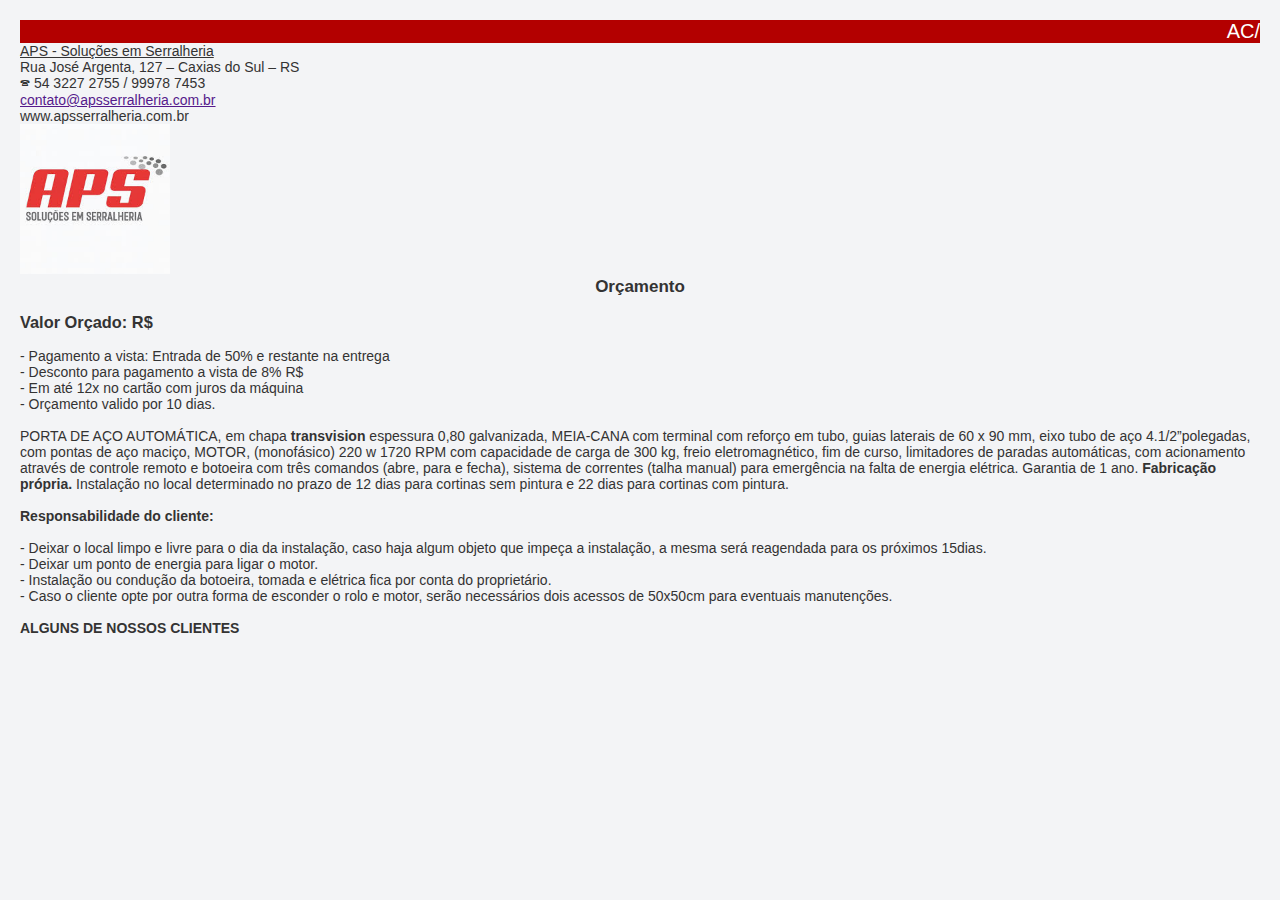
<file: impressao.html>
<!DOCTYPE html>
<html lang="en">
<head>
    <meta charset="UTF-8">
    <meta name="viewport" content="width=device-width, initial-scale=1.0">
    <title>Document</title>
    <link rel="stylesheet" href="style.css">
</head>
<body>
    <div id="container">
        <div>
            <div id="vermelho">
                AC/ <!-- Nome do cliente -->
            </div>
            <u>APS - Soluções em Serralheria</u>
            <p>Rua José Argenta, 127 – Caxias do Sul – RS </p>
            <p>&#128383; 54 3227 2755 / 99978 7453 </p>
            <a href="">contato@apsserralheria.com.br</a>
            <p>www.apsserralheria.com.br</p>
            <img src="images.jpg" alt="" width="150px">

        </div>
        <div id="orcamento">Orçamento</div>
        <br>
        <!-- Colar aqui todo o calculo que o javaScript fez -->

            <h3>Valor Orçado: R$  <!-- $COLOCAR VALOR TOTAL AQUI--></h3>
            <br>
            <p>- Pagamento a vista: Entrada de 50% e restante na entrega</p>
            <p>- Desconto para pagamento a vista de 8% R$</p>
            <p>- Em até 12x no cartão com juros da máquina </p>
            <p>- Orçamento valido por 10 dias.</p>

            <br>
            <p>PORTA DE AÇO AUTOMÁTICA, em chapa <b>transvision</b> espessura 0,80 galvanizada, MEIA-CANA com terminal com reforço em tubo, guias laterais de 60 x 90 mm, eixo tubo de aço 4.1/2”polegadas, com pontas de aço maciço,  MOTOR, (monofásico) 220 w 1720 RPM com capacidade de carga de 300 kg, freio eletromagnético, fim de curso, limitadores de paradas automáticas, com acionamento através de controle remoto e botoeira com três comandos (abre, para e fecha), sistema de correntes (talha manual) para emergência na falta de energia elétrica. Garantia de 1 ano. <b>Fabricação própria.</b>
            Instalação no local determinado no prazo de 12 dias para cortinas sem pintura e 22 dias para cortinas com pintura.
            <br><br>
            </p>
            <h4>Responsabilidade do cliente:</h4>
            <br>
            <p>- Deixar o local limpo e livre para o dia da instalação, caso haja algum objeto que impeça a instalação, a mesma será reagendada para os próximos 15dias.</p>
            <p>- Deixar um ponto de energia para ligar o motor.</p>
            <p>- Instalação ou condução da botoeira, tomada e elétrica fica por conta do proprietário.</p>
            <p>- Caso o cliente opte por outra forma de esconder o rolo e motor, serão necessários dois acessos de 50x50cm para eventuais manutenções.</p>
            <br>

            <h4>ALGUNS DE NOSSOS CLIENTES</h4>







    </div>
    
</body>
</html>
</file>
<file: style.css>
/* ===== BASE ===== */

* {
    margin: 0;
    padding: 0;
    
}

body {
    font-family: 'Segoe UI', Arial, sans-serif;
    margin: 20px;
    font-size: 14px;
    background: #f3f4f6;
    color: #333;
}

/* ===== CAIXAS ===== */
.input-box,
.resultado-box,
.historico-box {
    border: 1px solid #e1e1e1;
    padding: 18px;
    background: #ffffff;
    max-width: 650px;
    margin: 0 auto 20px auto;
    border-radius: 10px;
    box-shadow: 0 6px 18px rgba(0,0,0,0.06);
}

/* ===== FORM ===== */
label {
    display: inline-block;
    width: 180px;
    font-weight: 600;
    margin-bottom: 4px;
}

input,
select {
    padding: 8px 10px;
    border-radius: 6px;
    border: 1px solid #ccc;
    font-size: 14px;
}

input:focus,
select:focus {
    outline: none;
    border-color: #b30000;
    box-shadow: 0 0 0 2px rgba(179,0,0,0.15);
}

/* ===== BOTÕES ===== */
button {
    padding: 10px 16px;
    cursor: pointer;
    border-radius: 8px;
    border: none;
    font-weight: 600;
    transition: all 0.2s ease;
}

button:hover {
    transform: translateY(-1px);
    opacity: 0.95;
}

/* Botões padrão */
.botoes-esquerda button {
    background: #e5e7eb;
    color: #333;
}

.botoes-esquerda button:hover {
    background: #d1d5db;
}

/* Botões principais */
.botoes-direita button {
    background: #b30000;
    color: #fff;
}

.botoes-direita button:hover {
    background: #8f0000;
}

/* ===== TABELA ===== */
table {
    width: 100%;
    border-collapse: collapse;
    margin-top: 10px;
}

td {
    padding: 8px 6px;
    border-bottom: 1px solid #eee;
}

.desc {
    width: 65%;
}

.valor {
    width: 35%;
    text-align: right;
    font-weight: 500;
}

/* ===== LINHAS ESPECIAIS ===== */
.linha-nf td {
    border-top: 1px dashed #bbb;
    color: #555;
}

.linha-total td {
    border-top: 3px solid #b30000;
    color: #b30000;
    font-weight: 700;
    font-size: 20px;
    background: #fff5f5;
}

/* ===== BOTÕES CONTAINER ===== */
.botoes-container {
    display: flex;
    justify-content: space-between;
    margin-top: 20px;
}

.botoes-esquerda button {
    margin-right: 8px;
}

/* ===== HISTÓRICO ===== */
.historico-box {
    display: none;
}

.historico-item {
    border-bottom: 1px solid #eee;
    padding: 8px 0;
    font-size: 13px;
}

.btn-excluir {
    background: #b30000;
    color: #fff;
    border: none;
    padding: 4px 10px;
    font-size: 11px;
    border-radius: 6px;
    cursor: pointer;
    display: none;
}

.btn-excluir:hover {
    background: #8f0000;
}

/* ===== BOTÃO HISTÓRICO FLUTUANTE ===== */
.botao-historico {
    position: fixed;
    bottom: 20px;
    right: 20px;
    background: #b30000;
    color: #fff;
    border: none;
    padding: 14px 20px;
    border-radius: 50px;
    font-weight: bold;
    cursor: pointer;
    box-shadow: 0 10px 20px rgba(0,0,0,0.3);
    z-index: 999;
}

.botao-historico:hover {
    background: #8f0000;
}

/* Espaço extra para não cobrir TOTAL */
.resultado-box {
    margin-bottom: 120px;
}

/* ===== RESPONSIVO ===== */
@media (max-width: 600px) {

    body {
        margin: 10px;
        font-size: 15px;
    }

    label {
        width: 100%;
        display: block;
        margin-bottom: 4px;
    }

    input,
    select {
        width: 100%;
        font-size: 16px;
    }

    .botoes-container {
        flex-direction: column;
        gap: 12px;
    }

    .botoes-esquerda button,
    .botoes-direita button {
        width: 100%;
        font-size: 16px;
    }

    table td {
        font-size: 14px;
    }

    .botao-historico {
        bottom: 90px;
        font-size: 16px;
    }
}

/* ===== DARK MODE ===== */
body.dark {
    background: #0f1115;
    color: #e5e7eb;
}

/* Caixas */
body.dark .input-box,
body.dark .resultado-box,
body.dark .historico-box {
    background: #161a22;
    border-color: #2a2f3a;
    box-shadow: 0 6px 18px rgba(0,0,0,0.6);
}

/* Labels e textos */
body.dark label {
    color: #cbd5e1;
}

/* Inputs */
body.dark input,
body.dark select {
    background: #0f1115;
    color: #e5e7eb;
    border: 1px solid #2a2f3a;
}

body.dark input::placeholder {
    color: #9ca3af;
}

body.dark input:focus,
body.dark select:focus {
    border-color: #ef4444;
    box-shadow: 0 0 0 2px rgba(239,68,68,0.25);
}

/* Tabela */
body.dark table td {
    border-bottom: 1px solid #2a2f3a;
}

body.dark .linha-nf td {
    border-top: 1px dashed #475569;
}

body.dark .linha-total td {
    background: #1f2933;
    color: #f87171;
    border-top: 3px solid #ef4444;
}

/* Botões */
body.dark .botoes-esquerda button {
    background: #2a2f3a;
    color: #e5e7eb;
}

body.dark .botoes-esquerda button:hover {
    background: #374151;
}

body.dark .botoes-direita button,
body.dark .botao-historico {
    background: #ef4444;
}

body.dark .botoes-direita button:hover,
body.dark .botao-historico:hover {
    background: #dc2626;
}

/* Histórico */
body.dark .historico-item {
    border-bottom: 1px solid #2a2f3a;
}

/* Botão excluir */
body.dark .btn-excluir {
    background: #ef4444;
}

#orcamento {
    width: 50%;
    margin: auto;      /* centraliza o div */
    text-align: center; /* centraliza o conteúdo */
    font-size: 17px;
    font-weight: bolder;
}

#vermelho {
    background-color: #b30000;
    color: white;
    text-align: end;
    font-size: 20px;
}
</file>
